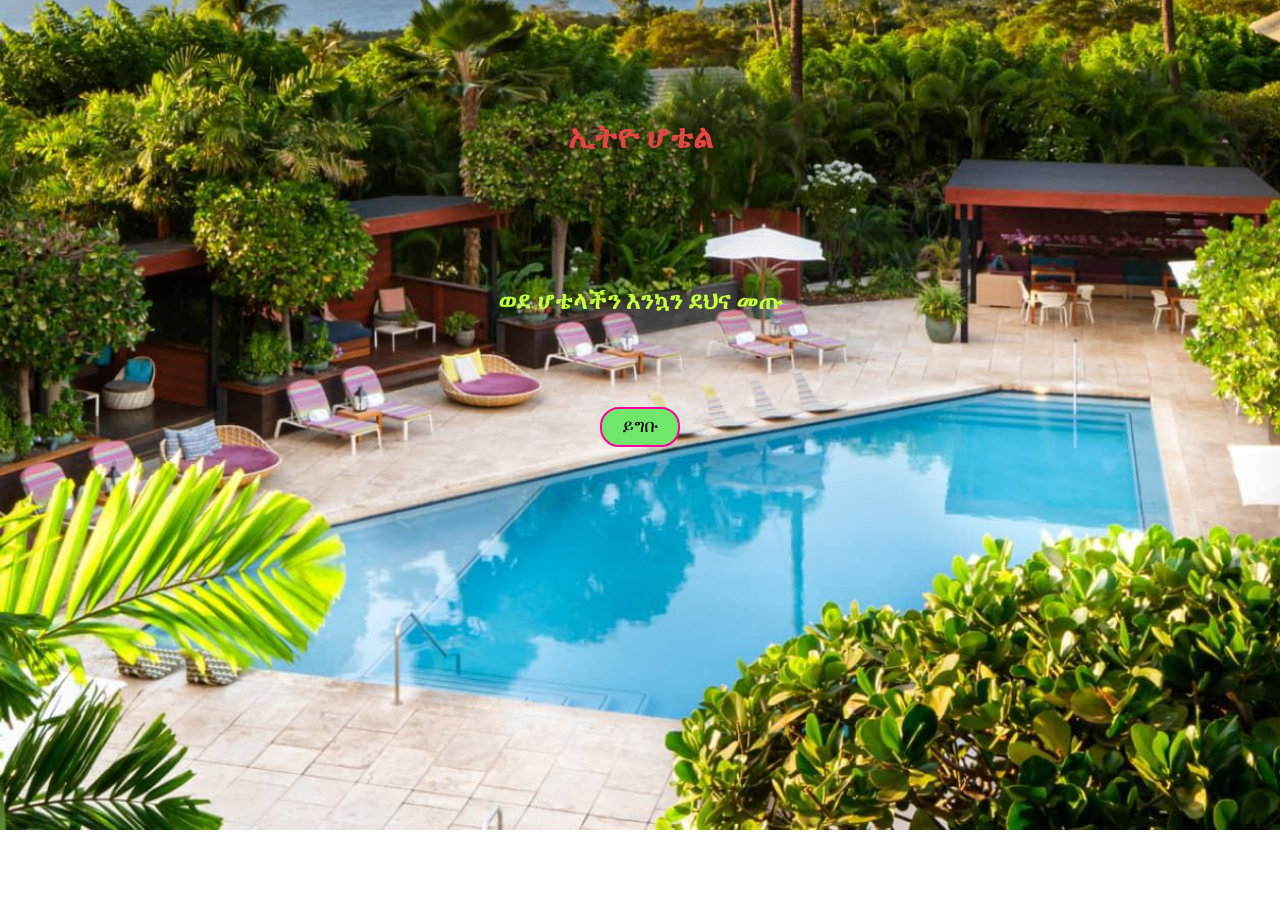
<file: index.html>
<!DOCTYPE html>
<html lang="en">
<head>
    <meta charset="UTF-8">
    <meta name="viewport" content="width=device-width, initial-scale=1.0">
    <title>My Hote</title>
    <link rel="stylesheet" href="style.css">
</head>
<body>
    <br><bR><BR></BR></bR>
    <h1 id="headers">ኢትዮ ሆቴል</h1><br><BR><BR></BR></BR>
    <h2 style="color: rgb(196, 255, 58); text-align: center;">ወደ ሆቴላችን እንኳን ደህና መጡ</h2>
    <p class="yigbu"><br><br><br><br><button id="yigbubutton" onclick="showpage()">ይግቡ</button></p>
    <script src="javascript.js"></script>
</body>
</html>
</file>
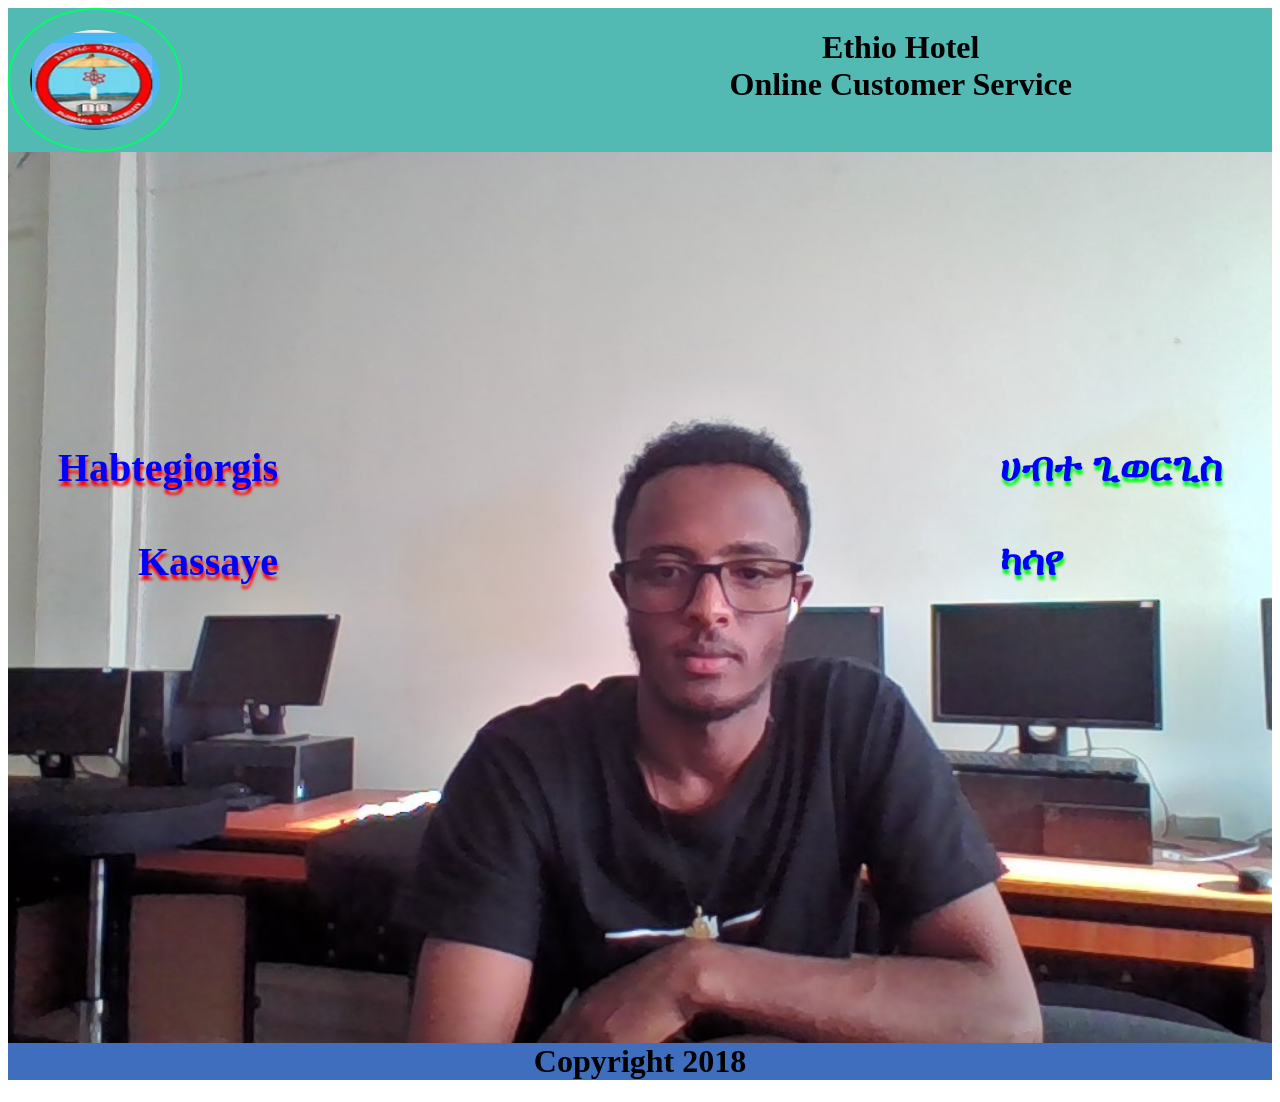
<file: developer.html>
<!DOCTYPE html>
<html lang="en">
<head>
    <meta charset="UTF-8">
    <meta name="viewport" content="width=device-width, initial-scale=1.0">
    <title>Developer Page</title>
    <link rel="stylesheet" href="homestyle.css">
    <link rel="stylesheet" href="all-style.css">
</head>
<body>
    <div class="header">
        <img id="logoimage" src="images/inu logo.png" >
       <div class="head"> <h1>Ethio Hotel <br>Online Customer Service</h1></div>
    </div>
    <br>
    <div id="mainbody" style="text-align: center; height: 900px;">
        <div class="habtelogo">
            <marquee direction="right" scrollamount="30">
                <img id="movimg" src="images/my logo.jpg" alt="">
            </marquee>
        </div>
        <div class="name"><h1 id="eng">Habtegiorgis <br><br> Kassaye</h1>
        <h1 id="amh">ሀብተ ጊወርጊስ <br><br> ካሳየ</h1></div>
       
       <h1 > </h1>
    </div>
    <div class="footer" style="margin-top: -30px;">
        <h1>Copyright 2018</h1>
    </div>
    <script src="javascript.js"></script>
</body>
</html>
</file>
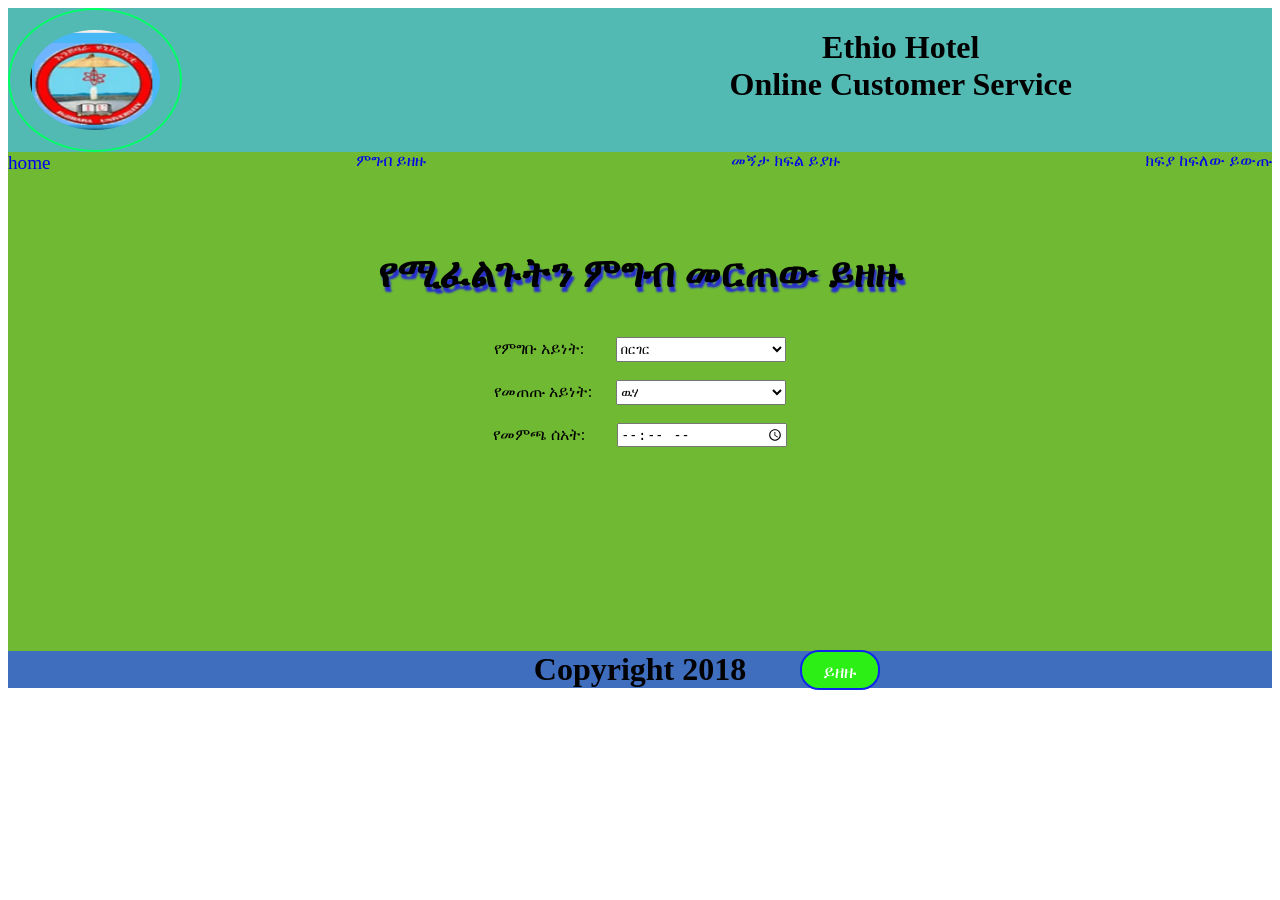
<file: food.html>
<!DOCTYPE html>
<html lang="en">
<head>
    <meta charset="UTF-8">
    <meta name="viewport" content="width=device-width, initial-scale=1.0">
    <title>order meal</title>
    <link rel="stylesheet" href="homestyle.css">
    <link rel="stylesheet" href="all-style.css">
</head>
<body>
    <div class="header">
        <img id="logoimage" src="images/inu logo.png" >
       <div class="head"> <h1>Ethio Hotel <br>Online Customer Service</h1></div>
    </div>
    <br>
    <div class="mainbody" style="text-align: center; height: 500px;">
        <div class="headparts">
            <a id="links" href="home.html" style="font-size: larger;">home</a>
            <a id="links" href="food.html">ምግብ ይዘዙ</a>
            <a id="links" href="room.html">መኝታ ክፍል ይያዙ</a>
            <a id="links" href="payment.html">ክፍያ ከፍለው ይውጡ</a>
        </div>
        <br><br>
        <p style="font-size:40px; text-shadow: 2px 5px 2px rgb(40, 45, 205);"><strong>የሚፈልጉትን ምግብ መርጠው ይዘዙ</strong></p>
        
        <label for="food">የምግቡ አይነት:</label>&nbsp;&nbsp;&nbsp;&nbsp;&nbsp;&nbsp;&nbsp;
        <select name="meal" id="meal" style="width: 170px; height: 25px;">
            <option value="berger">በርገር</option>
            <option value="pizza">ፒዛ</option>
            <option value="pasta">ፓስታ</option>
        </select><br><br>
        <label for="drink">የመጠጡ አይነት:</label>&nbsp;&nbsp;&nbsp;&nbsp;&nbsp;
        <select name="drinks" id="drink" style="width: 170px; height: 25px;">
            <option value="wuha">ዉሃ</option>
            <option value="tej">ጠጅ</option>
            <option value="bira">ቢራ</option>
        </select><br><br>
        <label for="time">የመምጫ ሰአት:</label>&nbsp;&nbsp;&nbsp;&nbsp;&nbsp;&nbsp;&nbsp;
        <input type="time" id = "time"style="width: 165px;"><br><br><br>
        <p ><button id="yizezubutton" type="submit" onclick="showfood()">ይዘዙ</button></p>
    </div>
    <div class="footer">
        <h1>Copyright 2018</h1>
    </div>
    <script src="javascript.js"></script>
</body>
</html>
</file>
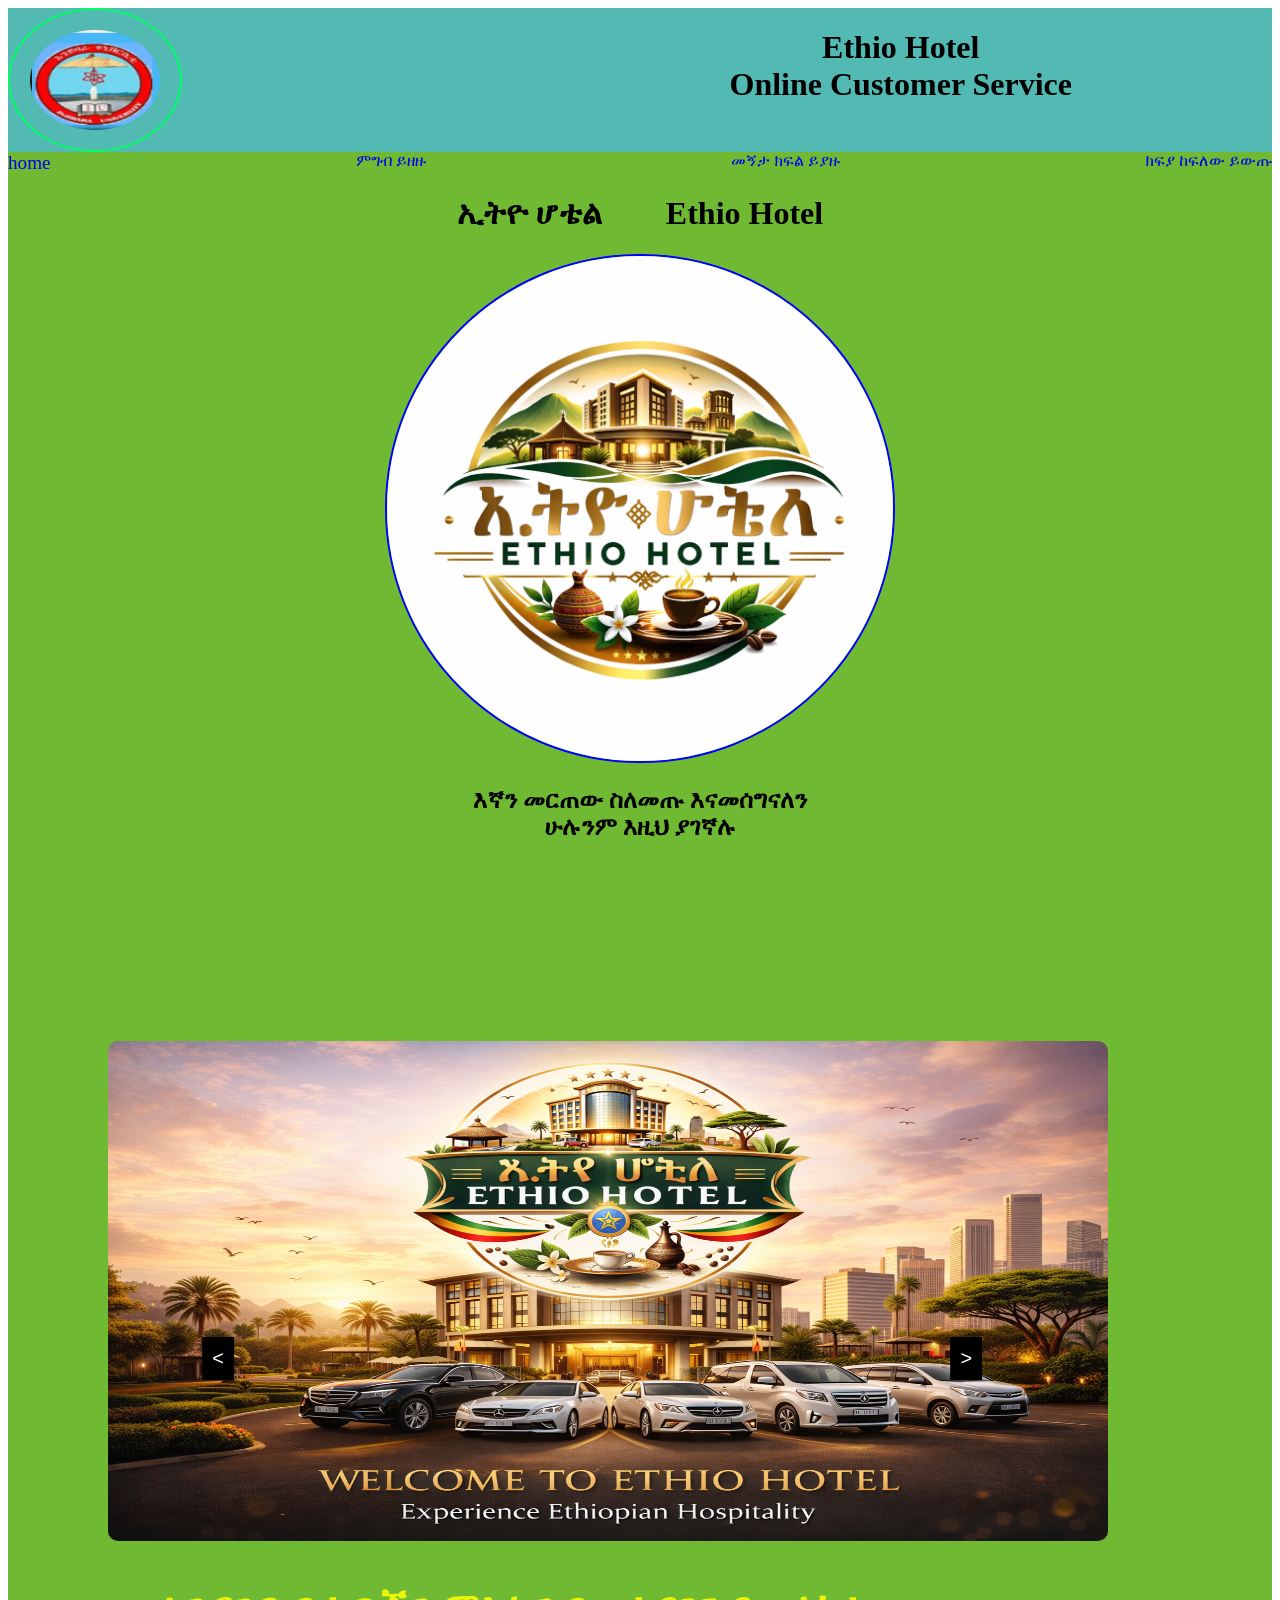
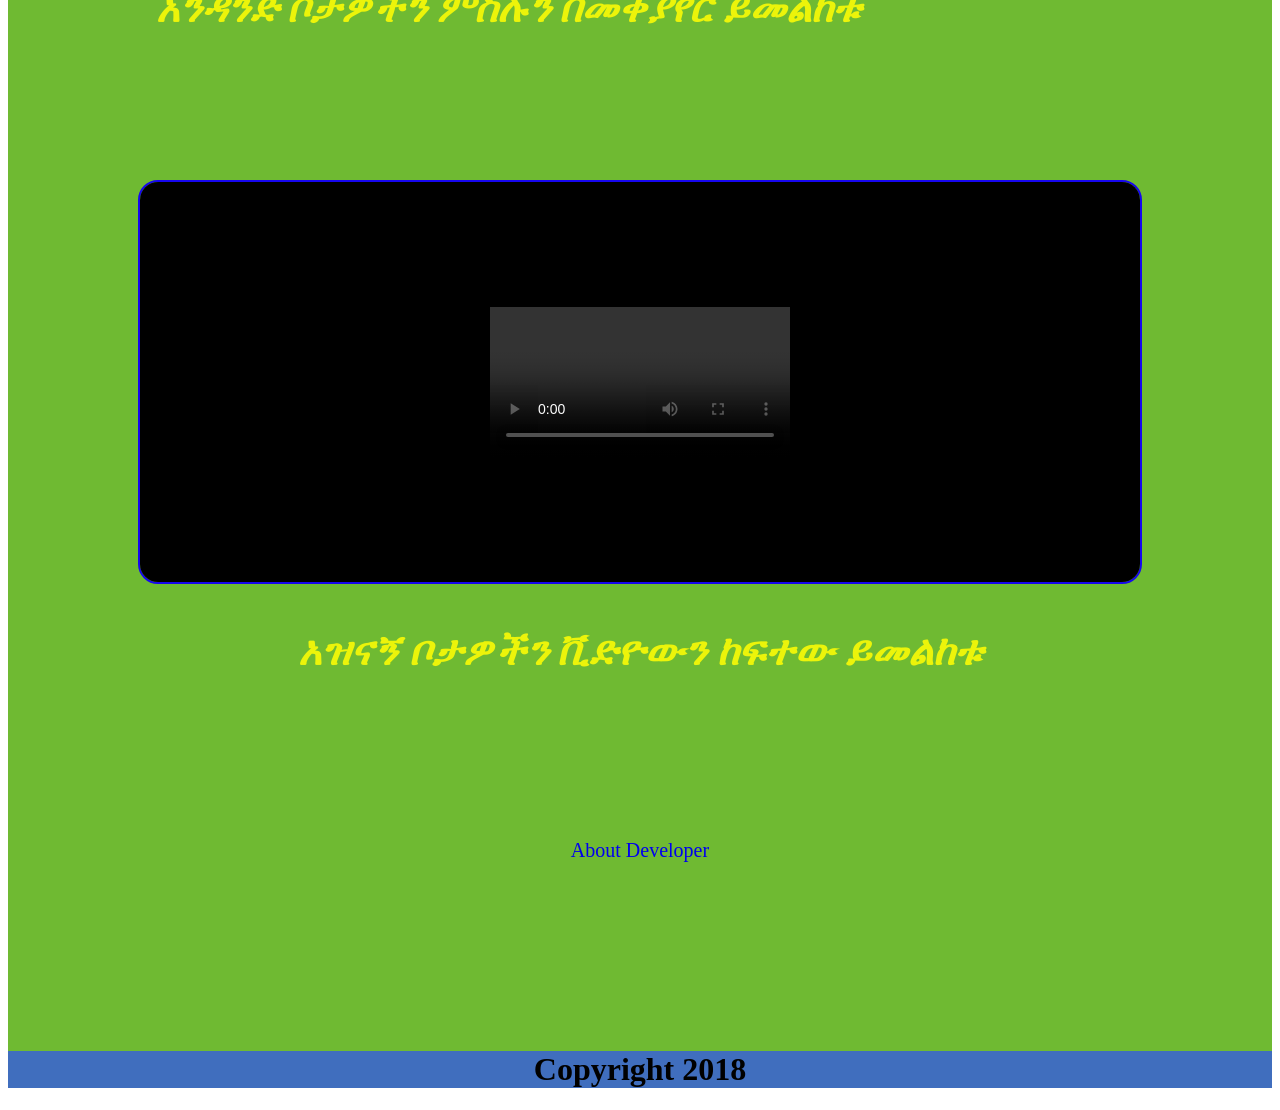
<file: home.html>
<!DOCTYPE html>
<html lang="en">
<head>
    <meta charset="UTF-8">
    <meta name="viewport" content="width=device-width, initial-scale=1.0">
    <title>Document</title>
    <link rel="stylesheet" href="homestyle.css">
</head>
<body>
    <div class="header">
        <img id="logoimage" src="images/inu logo.png" >
       <div class="head"> <h1>Ethio Hotel <br>Online Customer Service</h1></div>
    </div>
    <br>
    <div class="mainbody">
        
        <div class="headparts">
            <a id="links" href="home.html" style="font-size: larger;">home</a>
            <a id="links" href="food.html">ምግብ ይዘዙ</a>
            <a id="links" href="room.html">መኝታ ክፍል ይያዙ</a>
            <a id="links" href="payment.html">ክፍያ ከፍለው ይውጡ</a>
        </div>
        <div class="texts">
            <h1>ኢትዮ ሆቴል &nbsp;&nbsp;&nbsp;&nbsp;&nbsp;&nbsp;&nbsp;Ethio Hotel</h1>
            <img id="ethio2"src="images/ethio 2.png">
            <p ><h2>እኛን መርጠው ስለመጡ እናመሰግናለን<br> ሁሉንም እዚህ ያገኛሉ</h2></p>
        </div>
        <br><br><br><br><br><br><br><br><br><br>
        <div class="slider">
            <button class="prev" onclick="prevslide()"><</button>
            <img id="slide" src="images/img1.png" alt="">
            <button class="next" onclick="nextslide()">></button>
            <p style="text-align: center; color: rgb(236, 244, 10); font-size: 40px; font-style: italic;"><strong>አንዳንድ ቦታዎችን ምስሉን በመቀያየር ይመልከቱ</strong></p>
        </div>
        <br><br><br><br><br><br>
        <div class="videos">
            <iframe  src="video/video1.mp4" width="360"; height="315" frameborder="0" allowfullscreen></iframe>
            <p style="text-align: center; color: rgb(236, 244, 10); font-size: 40px; font-style: italic;"><strong>አዝናኝ ቦታዎችን ቪድዮውን ከፍተው ይመልከቱ</strong></p>
        </div>
        <br><br><br><br><br><br>
        <p style="text-align: center;"><a style="text-decoration: none; font-size: 20px;" href="developer">About Developer</a></p>
    </div>
    <div class="footer">
        <h1>Copyright 2018</h1>
    </div>
    <script src="javascript.js"></script>
</body>

</html>
</file>
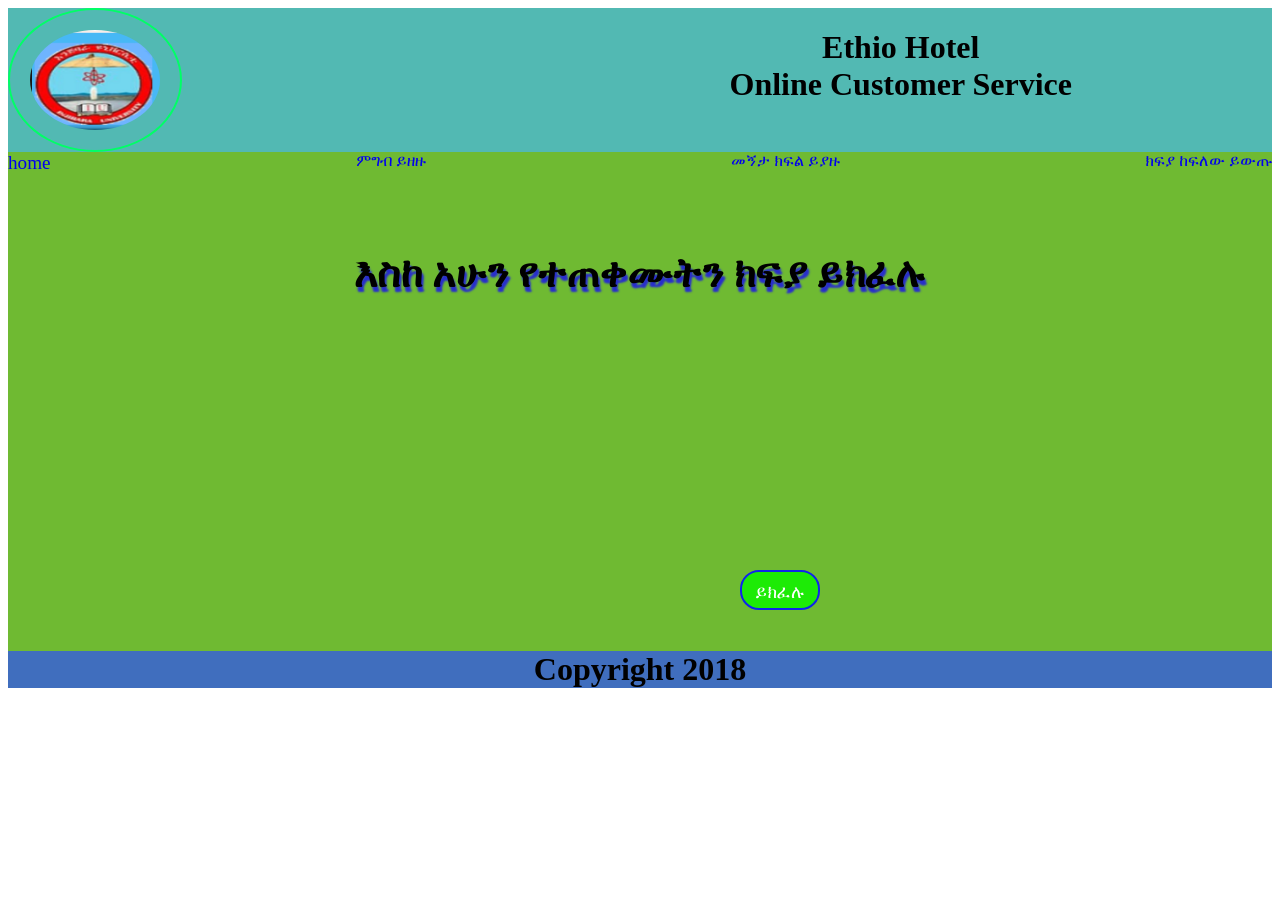
<file: payment.html>
<!DOCTYPE html>
<html lang="en">
<head>
    <meta charset="UTF-8">
    <meta name="viewport" content="width=device-width, initial-scale=1.0">
    <title>order meal</title>
    <link rel="stylesheet" href="homestyle.css">
    <link rel="stylesheet" href="all-style.css">
</head>
<body>
    <div class="header">
        <img id="logoimage" src="images/inu logo.png" >
       <div class="head"> <h1>Ethio Hotel <br>Online Customer Service</h1></div>
    </div>
    <br>
    <div class="mainbody" style="text-align: center; height: 500px;">
        <div class="headparts">
            <a id="links" href="home.html" style="font-size: larger;">home</a>
            <a id="links" href="food.html">ምግብ ይዘዙ</a>
            <a id="links" href="room.html">መኝታ ክፍል ይያዙ</a>
            <a id="links" href="payment.html">ክፍያ ከፍለው ይውጡ</a>
        </div>
        <br><br>
        <p style="font-size:40px; text-shadow: 2px 5px 2px rgb(40, 45, 205);"><strong>እስከ አሁን የተጠቀሙትን ክፍያ ይክፈሉ </strong></p>
        
       
        <p ><button id="yikfelubutton" type="submit" onclick="showpayment()">ይክፈሉ</button></p>
    </div>
    <div class="footer">
        <h1>Copyright 2018</h1>
    </div>
    <script src="javascript.js"></script>
</body>
</html>
</file>
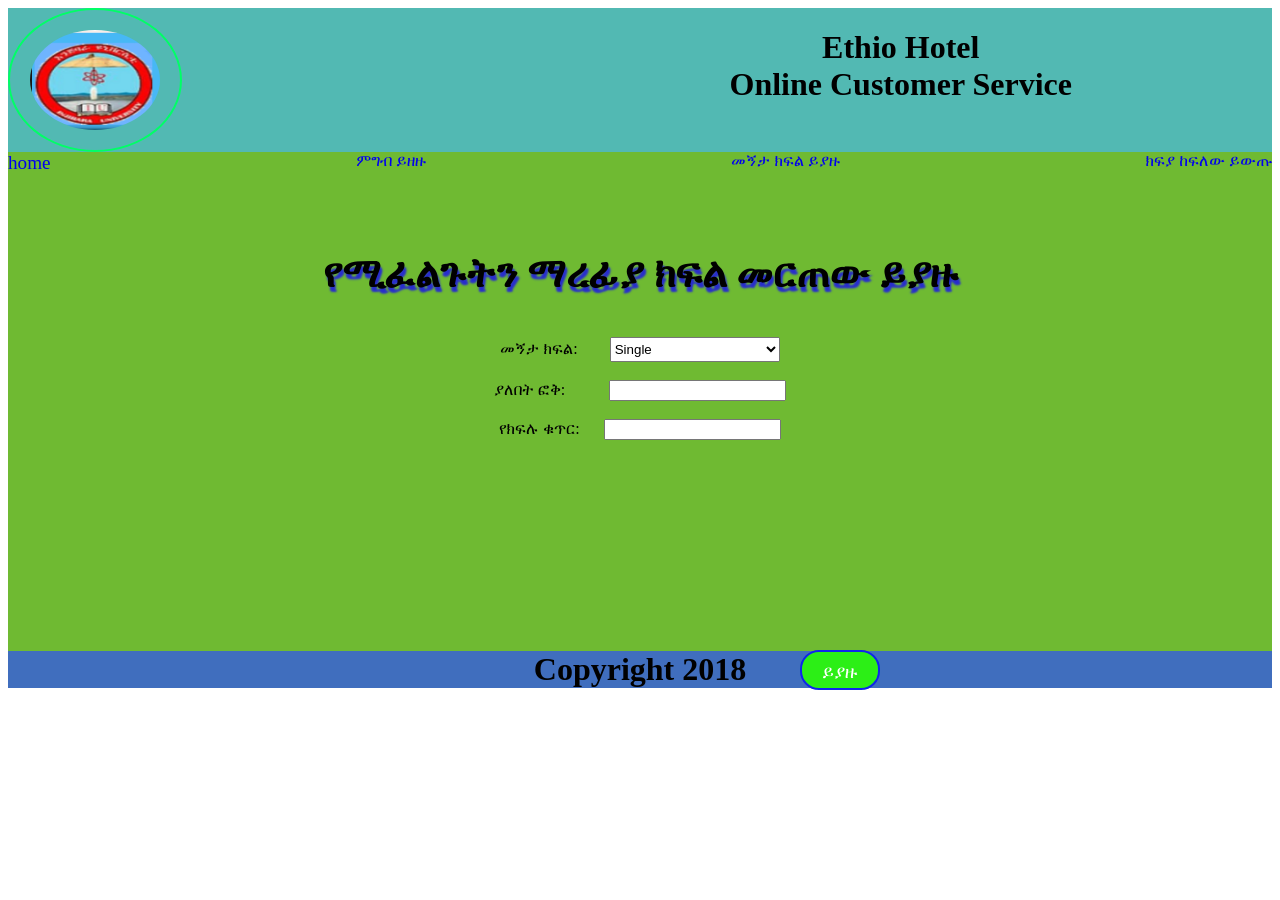
<file: room.html>
<!DOCTYPE html>
<html lang="en">
<head>
    <meta charset="UTF-8">
    <meta name="viewport" content="width=device-width, initial-scale=1.0">
    <title>order meal</title>
    <link rel="stylesheet" href="homestyle.css">
    <link rel="stylesheet" href="all-style.css">
</head>
<body>
    <div class="header">
        <img id="logoimage" src="images/inu logo.png" >
       <div class="head"> <h1>Ethio Hotel <br>Online Customer Service</h1></div>
    </div>
    <br>
    <div class="mainbody" style="text-align: center; height: 500px;">
        <div class="headparts">
            <a id="links" href="home.html" style="font-size: larger;">home</a>
            <a id="links" href="food.html">ምግብ ይዘዙ</a>
            <a id="links" href="room.html">መኝታ ክፍል ይያዙ</a>
            <a id="links" href="payment.html">ክፍያ ከፍለው ይውጡ</a>
        </div>
        <br><br>
        <p style="font-size:40px; text-shadow: 2px 5px 2px rgb(40, 45, 205);"><strong>የሚፈልጉትን ማረፊያ ክፍል መርጠው ይያዙ</strong></p>
        
        <label for="bed">መኝታ ክፍል:</label>&nbsp;&nbsp;&nbsp;&nbsp;&nbsp;&nbsp;&nbsp;
        <select name="bed" id="bed" style="width: 170px; height: 25px;">
            <option value="single">Single</option>
            <option value="double">Double</option>
        </select><br><br>
        <label for="floor">ያለበት ፎቅ:</label>&nbsp;&nbsp;&nbsp;&nbsp;&nbsp;&nbsp;&nbsp;&nbsp;&nbsp;&nbsp;
        <input type="number" id="floor"><br><br>
        <label for="type">የክፍሉ ቁጥር:</label>&nbsp;&nbsp;&nbsp;&nbsp;&nbsp;
        <input type="number" id="room">
        <p ><button id="yiyazubutton" type="submit" onclick="showroom()">ይያዙ</button></p>
    </div>
    <div class="footer">
        <h1>Copyright 2018</h1>
    </div>
    <script src="javascript.js"></script>
</body>
</html>
</file>
<file: style.css>
body{
    background-image: url("images/hotel\ image.jpg");
    background-repeat: no-repeat;
    background-position: center;
    background-size:cover;
}
#headers{
    color: rgb(231, 68, 68);
    text-align: center;
}
.yigbu{
    text-align: center;
    
}
#yigbubutton{
    background-color: rgb(112, 231, 108);
    width: 80px;
    height: 40px;
    border: 2px solid rgb(255, 0, 157);
    border-radius: 19px;
    font-size: large;
}
</file>
<file: homestyle.css>
.header{
    background-color: rgb(82, 185, 179);
    display: flex;
    justify-content: space-between;
    margin-bottom: -18px;
}
#logoimage{
    width: 130px;
    height: 100px;
    padding: 20px;
    border: 2px solid rgb(0, 255, 102);
    border-radius: 50%;
}
.head{
    text-align:center;
    margin-right: 200px;
}
.mainbody{
    background-color: rgb(111, 186, 50);
    width: 100%;
    height: 2500px;
    margin-bottom: -22px;
}
.footer{
    background-color: rgb(64, 110, 190);
    text-align: center;
}
.headparts{
    justify-content: space-between;
    display: flex;
}
#links{
    text-decoration: none;
    font-size:medium;
    
}
.slider{
    
    position: relative;
    width: 1000px;
    
}
.slider img{
    width: 100%;
    height: 500px;
    border-radius: 10px;
    margin-left: 100px;
}
button{
    position: absolute;
    top: 50%;
    transform: translate(-50%);
    background: rgba(0,0,0,5);
    color: white;
    border: none;
    padding: 10px;
    cursor: pointer;
    font-size: 20px;
}
.prev{
   left: 10px; 
   margin-left: 200px;
}
.next{
    text-align: right;
    right: 10px;
    
}
.texts{
    text-align: center;
}
#ethio2{
    border: 2px solid blue;
    border-radius: 50%;
    width: 40%;
    height: 30%;
}
.videos{
   text-align: center;
}
.videos iframe{
    width: 1000px;
    height: 400px;
    border: 2px solid rgb(22, 6, 239);
    border-radius: 20px;
}
#video{
    width: 100%;
}
</file>
<file: all-style.css>
#yizezubutton{
    margin-top: 200px;
    text-align: center;
    margin-left: 200px;
     background-color: rgb(44, 239, 22);
    width: 80px;
    height: 40px;
    border: 2px solid rgb(15, 37, 235);
    border-radius: 19px;
    font-size: large;
}
#yiyazubutton{
    margin-top: 150px;
    text-align: center;
    margin-top: 200px;
    margin-left: 200px;
     background-color: rgb(44, 239, 22);
    width: 80px;
    height: 40px;
    border: 2px solid rgb(15, 37, 235);
    border-radius: 19px;
    font-size: large;
}
#yikfelubutton{
    margin-top: 120px;
    text-align: center;
    margin-left: 140px;
     background-color: rgb(29, 235, 6);
    width: 80px;
    height: 40px;
    border: 2px solid rgb(15, 37, 235);
    border-radius: 19px;
    font-size: large;
}

.habtelogo img{
    border: 2px solid blue;
    border-radius: 50%;
    width: 20%;
    height: 10%;
}
#mainbody{
    background-image: url(images/habte3.jpg);
    background-repeat: no-repeat;
    background-position: center;
    background-size:cover;
}
.name{
    display: flex;
    justify-content: space-between;
}
#eng{
    color: blue;
    text-align: right;
    margin-left: 50px;
    font-size: 40px;
    text-shadow: 1px 5px 3px red;
}
#amh{
    margin-right: 50px;
    color: blue;
    text-align: left;
    font-size: 40px;
    text-shadow: 1px 5px 3px rgb(5, 245, 25);
}
</file>
